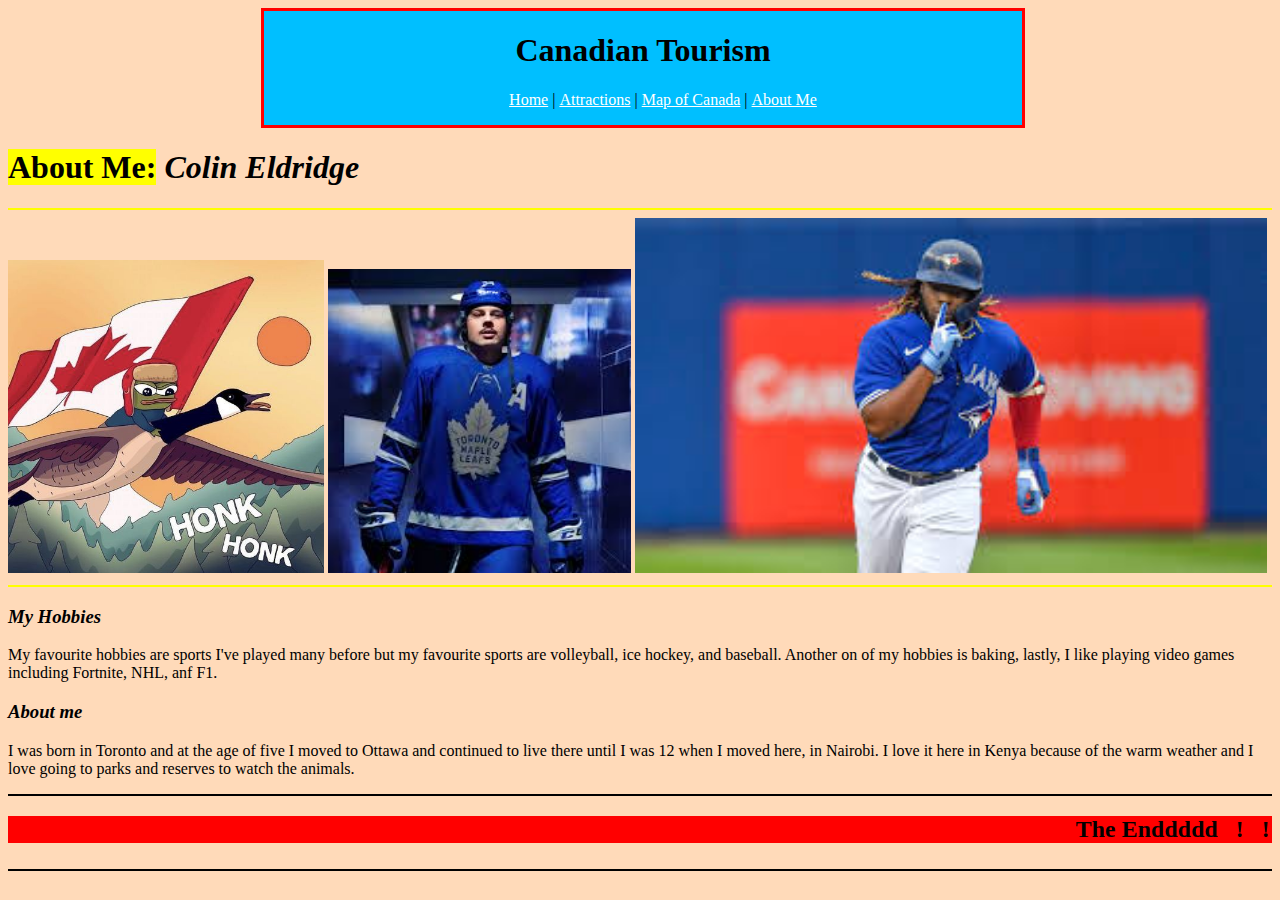
<file: about.html>
<!doctype html>
<html lang="en">
<head><title>Canadian Tourism</title>
<meta charset="UTF-8">
	<meta name="viewport" content="width=device-width, initial-scale=1.0">
	<link rel="stylesheet" href="style.css">

</head>
<body>
<header>
<h1>Canadian Tourism</h1>
<nav>
<ul>
<a href="index.html"<li>Home</li></a>
<li> | </li>
<a href="Canada.html"<li>Attractions</li></a>
<li> | </li>
<a href="Map of Canada.html"<li>Map of Canada</li></a>
<li> | </li>
<a href="about.html"<li> About Me </li></a>
</ul>
</nav>
</header>
<h1> <mark>About Me:</mark> <I>Colin Eldridge</I></h1>
<hr color=yellow>
<img src="pepe.jpg" height=25% width=25%>
<img src="mathews.jfif" height=21% width=24%>
<img src="vladdy.jfif" height=21% width=50%>
<hr color=yellow>
<h3> <em>My Hobbies</em> </h3>
<p> My favourite hobbies are sports I've played many before but my favourite sports are volleyball, ice hockey, and baseball. Another on of my hobbies is baking, lastly, I like playing video games including Fortnite, NHL, anf F1. </p>
<h3> <em>About me</em> </h3>
<p > I was born in Toronto and at the age of five I moved to Ottawa and continued to live there until I was 12 when I moved here, in Nairobi. I love it here in Kenya because of the warm weather and I love going to parks and reserves to watch the animals. </p>
<hr color=black>
<h2><marquee scrollamount=25 bgcolor=red =50%> The Enddddd &nbsp ! &nbsp ! &nbsp ! &nbsp ! &nbsp ! &nbsp ! &nbsp ! &nbsp ! &nbsp ! &nbsp ! &nbsp ! &nbsp ! &nbsp ! &nbsp ! &nbsp ! &nbsp ! &nbsp ! &nbsp ! &nbsp ! &nbsp ! &nbsp ! &nbsp ! &nbsp ! &nbsp ! &nbsp ! &nbsp ! &nbsp ! &nbsp ! &nbsp ! &nbsp ! &nbsp ! &nbsp ! &nbsp ! &nbsp ! &nbsp ! &nbsp ! &nbsp ! &nbsp ! &nbsp ! &nbsp ! &nbsp ! &nbsp ! &nbsp ! &nbsp ! &nbsp ! &nbsp ! &nbsp ! &nbsp ! &nbsp ! &nbsp ! &nbsp ! &nbsp ! &nbsp ! &nbsp !<a href="https://www.youtube.com/watch?v=dQw4w9WgXcQ">Thanks for Reading!!!</a></marquee bgcolor=red></h2>
<hr color=black>
</body>
</html>
</file>
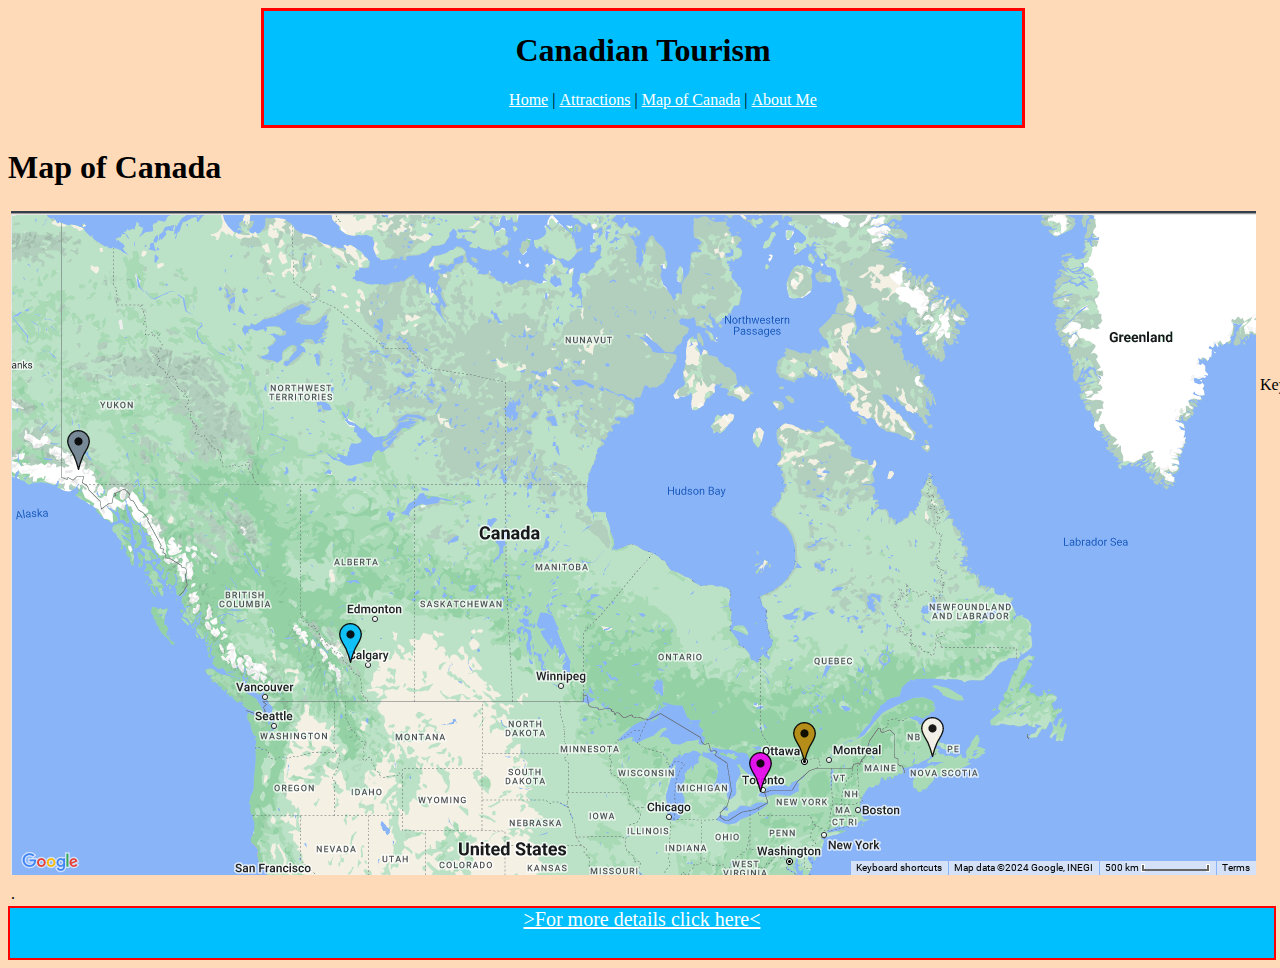
<file: Map of Canada.html>
<!doctype html>
<html lang="en">
<head><title>Canadian Tourism</title>
<meta charset="UTF-8">
	<meta name="viewport" content="width=device-width, initial-scale=1.0">
	<link rel="stylesheet" href="style.css">
</head>
<body>
<header>
<h1>Canadian Tourism</h1>
<nav>
<ul>
<a href="index.html"<li>Home</li></a>
<li> | </li>
<a href="Canada.html"<li>Attractions</li></a>
<li> | </li>
<a href="Map of Canada.html"<li>Map of Canada</li></a>
<li> | </li>
<a href="about.html"<li> About Me </li></a>
</ul>
</nav>
</header>
<h1>Map of Canada</h1>
<table>
<tr>
<td><img src="screenshot.png"></td>
<td>Key:
<ul>
<li>Grey:Yellowstone National Park</li>
<li>Blue:Banff National Park</li>
<li>Pink: Toronto</li>
<li>Yellow: The Rideau Canal</li>
<li>White: The Maritimes(Made up of Nova Scotia, New Brunswick(NB on the map), and Prince Edward Island(PE on the map)</li>
</tr>
</table>
<table>
<tr height=30%>
<td>.&nbsp</td>
</tr>
</table>
<footer>
<a href=" https://travel.destinationcanada.com/en-gb">>For more details click here<</a>
</footer>
</body>
</html>
</file>
<file: style.css>
Footer{ border: 2px solid red;
	height:50px;
	background-color:deepskyblue;
	width:100%;
	margin-up: 20%;
	text-align:center;
	font-size:125%;
	}
	
Header{ border: 3px solid red;
	Background-color:deepskyblue;
	width:60%;
	margin-left:20%;
	margin-right:20%;
	text-align:center;
	}
body { background-color:peachpuff;}
Nav ul li{display:inline;
}
a:link {color:white;}
a:hover{color:red;}
</file>
